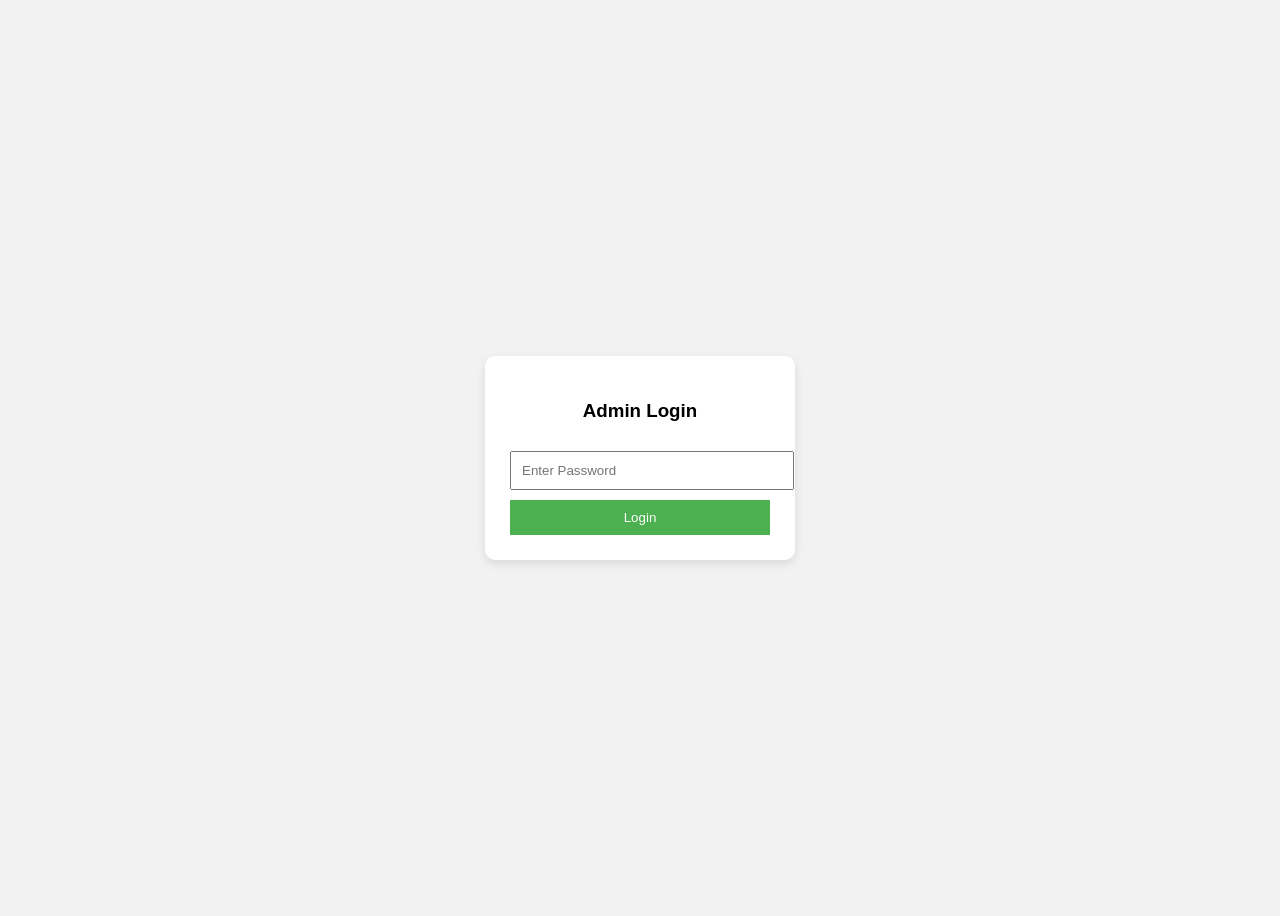
<file: admin/admin-login.html>
<!DOCTYPE html><html>
<head>
<title>Admin Login</title><style>
body{
font-family:Arial;
background:#f2f2f2;
display:flex;
justify-content:center;
align-items:center;
height:100vh;
}

.box{
background:white;
padding:25px;
border-radius:10px;
width:260px;
text-align:center;
box-shadow:0 4px 10px rgba(0,0,0,0.1);
}

input{
width:100%;
padding:10px;
margin-top:10px;
}

button{
width:100%;
padding:10px;
margin-top:10px;
background:#4CAF50;
color:white;
border:none;
cursor:pointer;
}
</style></head><body><div class="box"><h3>Admin Login</h3><input type="password" id="password" placeholder="Enter Password"><button onclick="login()">Login</button>

</div><script>

function login(){

let pass=document.getElementById("password").value.trim();

if(pass==="1234"){

localStorage.setItem("admin","true");

window.location.href="admin.html";

}else{

alert("Wrong Password");

}

}

</script></body>
</html>
</file>
